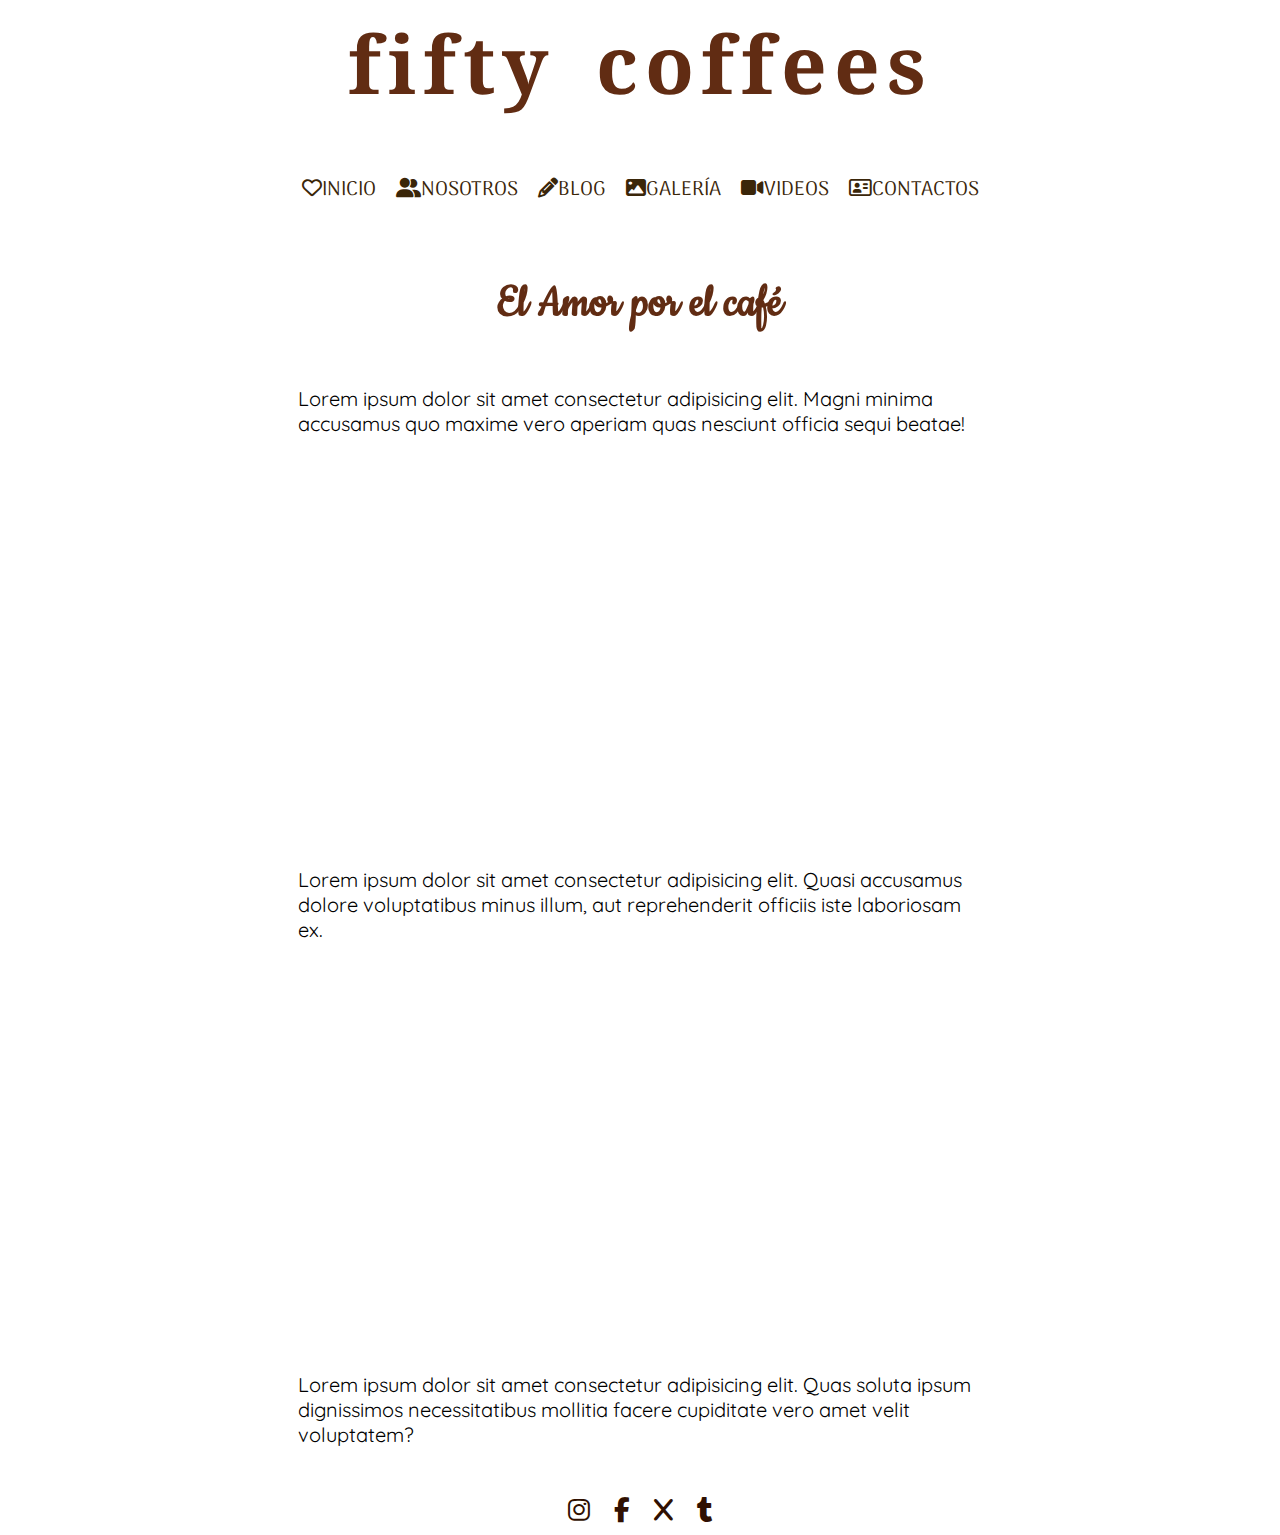
<file: videos.html>
<!DOCTYPE html>
<html lang="en">
<head>
    <meta charset="UTF-8">
    <meta name="viewport" content="width=device-width, initial-scale=1.0">
    <title>Videos</title>
    <link rel="stylesheet" href="videos.css">
    <link rel="icon" href="imagenes/3.ico">
    <link rel="stylesheet" href="https://cdnjs.cloudflare.com/ajax/libs/font-awesome/6.6.0/css/all.min.css">
    <link rel="preconnect" href="https://fonts.googleapis.com">
    <link rel="preconnect" href="https://fonts.gstatic.com" crossorigin>
    <link href="https://fonts.googleapis.com/css2?family=Arima:wght@100..700&family=Cookie&family=Dancing+Script:wght@400..700&family=Inconsolata:wght@200..900&family=Noto+Serif+Oriya:wght@400..700&family=Quicksand:wght@300..700&family=Tinos&family=Yeseva+One&display=swap" rel="stylesheet">
</head>
<body>
  <div class="contenedor">
    <header id="encabezado">
      <h1><a href="index.html">fifty coffees</a></h1>
  </header>
  <div class="menu">
    <li>
      <a href="index.html"><i class="fa-regular fa-heart"></i>INICIO</a>
    </li>
    <li>
      <a href="nosotros.html"><i class="fa-solid fa-user-group"></i>NOSOTROS</a>
    </li>
    <li>
      <a href="blog.html"><i class="fa-solid fa-pencil"></i>BLOG</a>
    </li>
    <li>
     <a href="galeria.html"><i class="fa-solid fa-image"></i>GALERÍA</a>
    </li>
    <li>
      <a href="videos.html"><i class="fa-solid fa-video"></i>VIDEOS</a>
    </li>
    <li>
      <a href="contactos.html"><i class="fa-regular fa-address-card"></i>CONTACTOS</a>
    </li>
  </div>

  <div id="contenido">
    <h2><b>El Amor por el café</b></h2>
    <nav>
        <p>Lorem ipsum dolor sit amet consectetur adipisicing elit. Magni minima accusamus quo maxime vero aperiam quas nesciunt officia sequi beatae!</p>
        <div class="video">
            <iframe width="560" height="315" src="https://www.youtube.com/embed/04YkYvsun64?si=X3898yZcuP4W7tEb" title="YouTube video player" frameborder="0" allow="accelerometer; autoplay; clipboard-write; encrypted-media; gyroscope; picture-in-picture; web-share" referrerpolicy="strict-origin-when-cross-origin" allowfullscreen></iframe>
         </div>
         <p>Lorem ipsum dolor sit amet consectetur adipisicing elit. Quasi accusamus dolore voluptatibus minus illum, aut reprehenderit officiis iste laboriosam ex.</p>
        <div class="video">
            <iframe width="560" height="315" src="https://www.youtube.com/embed/Atr97iC4HFc?si=cGIx_Aj2_kSTB2zt" title="YouTube video player" frameborder="0" allow="accelerometer; autoplay; clipboard-write; encrypted-media; gyroscope; picture-in-picture; web-share" referrerpolicy="strict-origin-when-cross-origin" allowfullscreen></iframe>
        </div>
        <p>Lorem ipsum dolor sit amet consectetur adipisicing elit. Quas soluta ipsum dignissimos necessitatibus mollitia facere cupiditate vero amet velit voluptatem?</p>
    </nav>
  </div>
  <footer id="iconos">
    <ul class="redes">
      <li>
       <a href="https://www.instagram.com/fifty_coffees"><i class="fa-brands fa-instagram" style="color: #301001;"></i></a>
      </li>
      <li>
          <a href="https://www.facebook.com/lindsay.ratowsky"><i class="fa-brands fa-facebook-f" style="color:#301001"></i></a>
      </li>
      <li>
          <a href="https://x.com/fifty_coffees"><i class="fa-solid fa-x" style="color:#301001;"></i></a>
      </li>
      <li>
          <a href="https://brooklynplaces.tumblr.com/"><i class="fa-brands fa-tumblr" style="color: #301001;"></i></a>
      </li>
  </ul>
  </footer>
  </div>
</body>
</html>
</file>
<file: videos.css>
*{
    margin: 0;
    padding: 0;
}
#contenedor{
    width: 10%;
    margin: auto;
    height: 2700px;
}
#encabezado{
    position: sticky;
    top: 0;
    background-color: white;
    z-index: 40;
    border: 1px solid white;
}
#contenido{
    width: 55%;
    margin: auto;
    padding: 30px;
}
h1{
    padding: 20px;
    text-align: center;
    font-size: 5em;
    letter-spacing: 7px;
    font-family: 'Noto Serif Oriya';
    font-style: normal;
    font-weight: 400 700;
    font-display: swap;
}
h1 a{
    text-decoration: none;
    color:#612c13;
    cursor: url(imagenes/cursor2.png), auto;
}
.menu{
    display: flex;
    list-style-type: none;
    margin: 20px;
    justify-content: center;
}
.menu li a{
    text-transform: uppercase;
    color: rgb(58, 38, 9);
    font-size: 25px;
    text-decoration: none;
    padding: 10px;
    font-size: 20px;
    font-family: 'Arima';
    font-style: normal;
    font-weight: 100 700;
    font-display: swap;
    margin-bottom: 40px;
    cursor: url(imagenes/cursor2.png), auto;
    
}
.menu li a:hover{
    color: #612c13;
    text-shadow: 0px 5px 3px rgb(194, 144, 79);
}
#iconos{
    display: flex;
    justify-content: center;
    list-style-type: none;
    align-items: center;
}
.redes li{
    display: inline-block;
    font-size: 25px;
    margin: 10px;
    justify-content: center;
    transition: all 500ms ease-out;
    overflow-clip-margin: content-box ;
    
}
p{
    font-size: 20px;
    margin: 10px;
    font-family: 'Quicksand';
    font-style: normal;
    font-weight: 300 700;
    font-display: swap;
    justify-content: center;
    margin-top: 5%;
}
h2{
    color: #612c13;
    padding: 20px;
    margin-bottom: 10px;
    justify-content: center;
    text-align: center;
    font-family: 'Cookie';
    font-style: normal;
    font-weight: 400;
    font-display: swap;
    font-size: 50px;
}
.video{
    display: flex;
    justify-content: center;
    padding: 5%;
}
body{
    cursor: url(imagenes/cursor2.png), auto;
}
</file>
